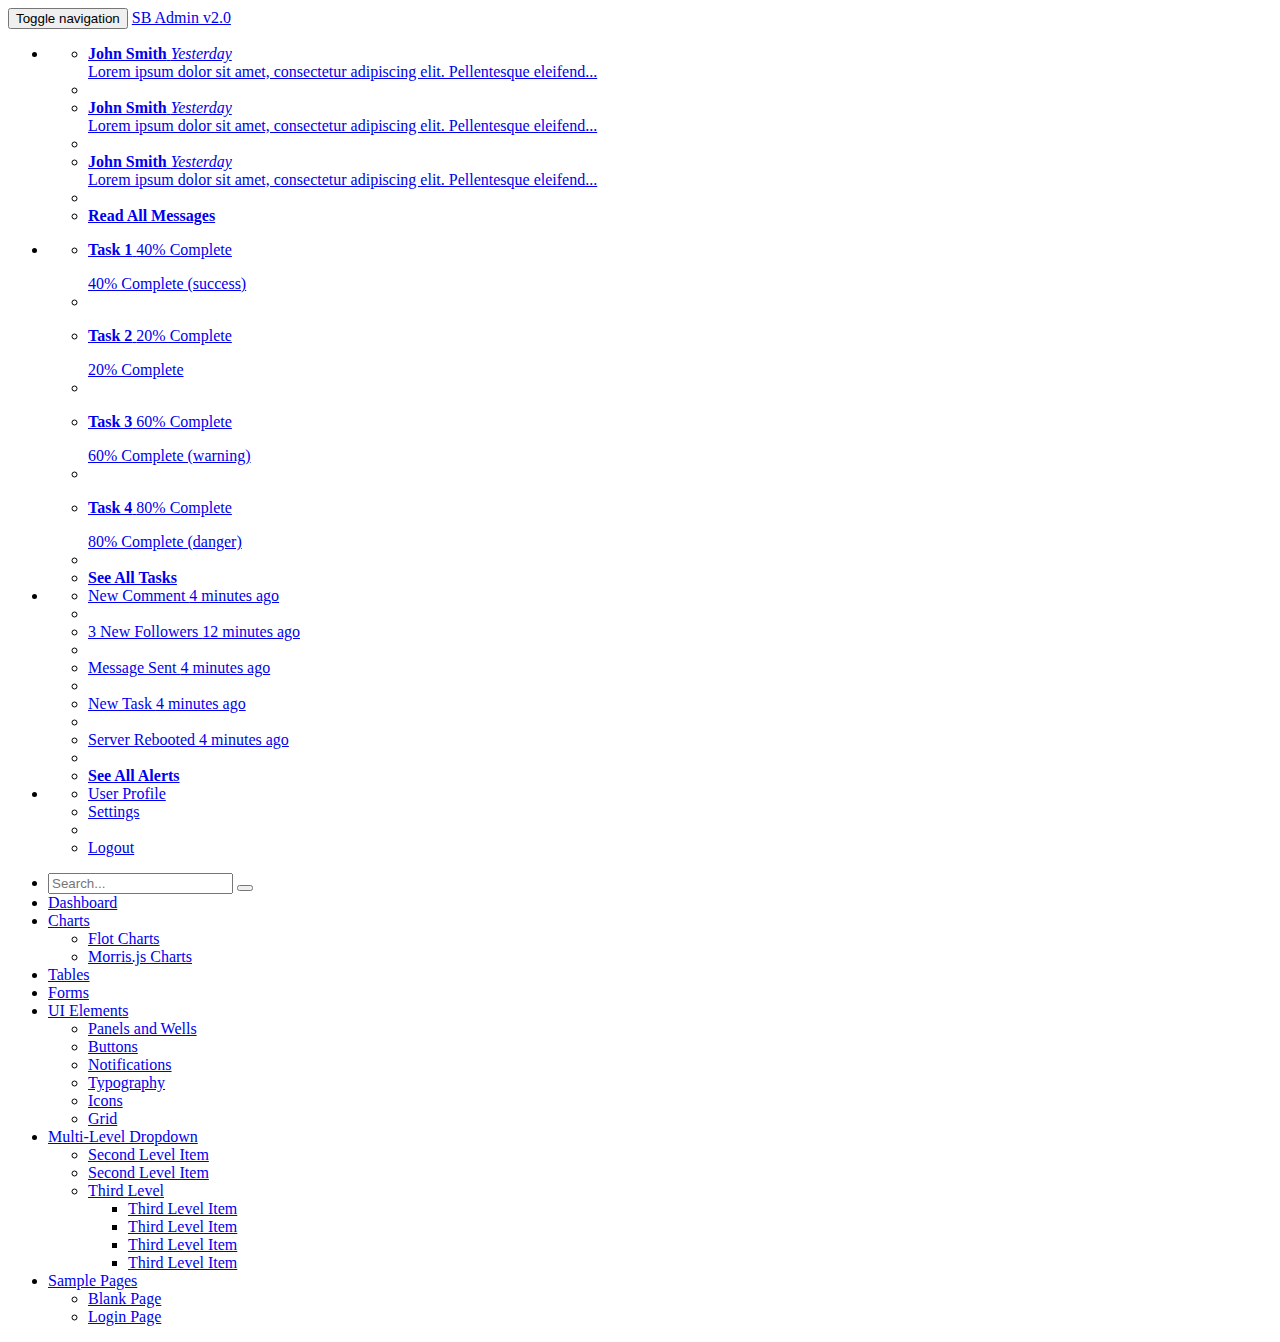
<file: src/main/resources/templates/layouts/admin.html>
<!DOCTYPE HTML>
<html class="hau-background" xmlns:th="http://www.thymeleaf.org">
<div th:replace="fragments/head::head"></div>
<body>
<div id="wrapper">
  <nav class="navbar navbar-default navbar-static-top" role="navigation" style="margin-bottom: 0">
    <div class="navbar-header">
      <button type="button" class="navbar-toggle" data-toggle="collapse" data-target=".navbar-collapse">
        <span class="sr-only">Toggle navigation</span>
        <span class="icon-bar"></span>
        <span class="icon-bar"></span>
        <span class="icon-bar"></span>
      </button>
      <a class="navbar-brand" href="index.html">SB Admin v2.0</a>
    </div>
    <!-- /.navbar-header -->

    <ul class="nav navbar-top-links navbar-right">
      <li class="dropdown">
        <a class="dropdown-toggle" data-toggle="dropdown" href="#">
          <i class="fa fa-envelope fa-fw"></i> <i class="fa fa-caret-down"></i>
        </a>
        <ul class="dropdown-menu dropdown-messages">
          <li>
            <a href="#">
              <div>
                <strong>John Smith</strong>
                                    <span class="pull-right text-muted">
                                        <em>Yesterday</em>
                                    </span>
              </div>
              <div>Lorem ipsum dolor sit amet, consectetur adipiscing elit. Pellentesque eleifend...</div>
            </a>
          </li>
          <li class="divider"></li>
          <li>
            <a href="#">
              <div>
                <strong>John Smith</strong>
                                    <span class="pull-right text-muted">
                                        <em>Yesterday</em>
                                    </span>
              </div>
              <div>Lorem ipsum dolor sit amet, consectetur adipiscing elit. Pellentesque eleifend...</div>
            </a>
          </li>
          <li class="divider"></li>
          <li>
            <a href="#">
              <div>
                <strong>John Smith</strong>
                                    <span class="pull-right text-muted">
                                        <em>Yesterday</em>
                                    </span>
              </div>
              <div>Lorem ipsum dolor sit amet, consectetur adipiscing elit. Pellentesque eleifend...</div>
            </a>
          </li>
          <li class="divider"></li>
          <li>
            <a class="text-center" href="#">
              <strong>Read All Messages</strong>
              <i class="fa fa-angle-right"></i>
            </a>
          </li>
        </ul>
        <!-- /.dropdown-messages -->
      </li>
      <!-- /.dropdown -->
      <li class="dropdown">
        <a class="dropdown-toggle" data-toggle="dropdown" href="#">
          <i class="fa fa-tasks fa-fw"></i> <i class="fa fa-caret-down"></i>
        </a>
        <ul class="dropdown-menu dropdown-tasks">
          <li>
            <a href="#">
              <div>
                <p>
                  <strong>Task 1</strong>
                  <span class="pull-right text-muted">40% Complete</span>
                </p>
                <div class="progress progress-striped active">
                  <div class="progress-bar progress-bar-success" role="progressbar" aria-valuenow="40" aria-valuemin="0"
                       aria-valuemax="100" style="width: 40%">
                    <span class="sr-only">40% Complete (success)</span>
                  </div>
                </div>
              </div>
            </a>
          </li>
          <li class="divider"></li>
          <li>
            <a href="#">
              <div>
                <p>
                  <strong>Task 2</strong>
                  <span class="pull-right text-muted">20% Complete</span>
                </p>
                <div class="progress progress-striped active">
                  <div class="progress-bar progress-bar-info" role="progressbar" aria-valuenow="20" aria-valuemin="0"
                       aria-valuemax="100" style="width: 20%">
                    <span class="sr-only">20% Complete</span>
                  </div>
                </div>
              </div>
            </a>
          </li>
          <li class="divider"></li>
          <li>
            <a href="#">
              <div>
                <p>
                  <strong>Task 3</strong>
                  <span class="pull-right text-muted">60% Complete</span>
                </p>
                <div class="progress progress-striped active">
                  <div class="progress-bar progress-bar-warning" role="progressbar" aria-valuenow="60" aria-valuemin="0"
                       aria-valuemax="100" style="width: 60%">
                    <span class="sr-only">60% Complete (warning)</span>
                  </div>
                </div>
              </div>
            </a>
          </li>
          <li class="divider"></li>
          <li>
            <a href="#">
              <div>
                <p>
                  <strong>Task 4</strong>
                  <span class="pull-right text-muted">80% Complete</span>
                </p>
                <div class="progress progress-striped active">
                  <div class="progress-bar progress-bar-danger" role="progressbar" aria-valuenow="80" aria-valuemin="0"
                       aria-valuemax="100" style="width: 80%">
                    <span class="sr-only">80% Complete (danger)</span>
                  </div>
                </div>
              </div>
            </a>
          </li>
          <li class="divider"></li>
          <li>
            <a class="text-center" href="#">
              <strong>See All Tasks</strong>
              <i class="fa fa-angle-right"></i>
            </a>
          </li>
        </ul>
        <!-- /.dropdown-tasks -->
      </li>
      <!-- /.dropdown -->
      <li class="dropdown">
        <a class="dropdown-toggle" data-toggle="dropdown" href="#">
          <i class="fa fa-bell fa-fw"></i> <i class="fa fa-caret-down"></i>
        </a>
        <ul class="dropdown-menu dropdown-alerts">
          <li>
            <a href="#">
              <div>
                <i class="fa fa-comment fa-fw"></i> New Comment
                <span class="pull-right text-muted small">4 minutes ago</span>
              </div>
            </a>
          </li>
          <li class="divider"></li>
          <li>
            <a href="#">
              <div>
                <i class="fa fa-twitter fa-fw"></i> 3 New Followers
                <span class="pull-right text-muted small">12 minutes ago</span>
              </div>
            </a>
          </li>
          <li class="divider"></li>
          <li>
            <a href="#">
              <div>
                <i class="fa fa-envelope fa-fw"></i> Message Sent
                <span class="pull-right text-muted small">4 minutes ago</span>
              </div>
            </a>
          </li>
          <li class="divider"></li>
          <li>
            <a href="#">
              <div>
                <i class="fa fa-tasks fa-fw"></i> New Task
                <span class="pull-right text-muted small">4 minutes ago</span>
              </div>
            </a>
          </li>
          <li class="divider"></li>
          <li>
            <a href="#">
              <div>
                <i class="fa fa-upload fa-fw"></i> Server Rebooted
                <span class="pull-right text-muted small">4 minutes ago</span>
              </div>
            </a>
          </li>
          <li class="divider"></li>
          <li>
            <a class="text-center" href="#">
              <strong>See All Alerts</strong>
              <i class="fa fa-angle-right"></i>
            </a>
          </li>
        </ul>
        <!-- /.dropdown-alerts -->
      </li>
      <!-- /.dropdown -->
      <li class="dropdown">
        <a class="dropdown-toggle" data-toggle="dropdown" href="#">
          <i class="fa fa-user fa-fw"></i> <i class="fa fa-caret-down"></i>
        </a>
        <ul class="dropdown-menu dropdown-user">
          <li><a href="#"><i class="fa fa-user fa-fw"></i> User Profile</a>
          </li>
          <li><a href="#"><i class="fa fa-gear fa-fw"></i> Settings</a>
          </li>
          <li class="divider"></li>
          <li><a href="login.html"><i class="fa fa-sign-out fa-fw"></i> Logout</a>
          </li>
        </ul>
        <!-- /.dropdown-user -->
      </li>
      <!-- /.dropdown -->
    </ul>
    <!-- /.navbar-top-links -->

    <div class="navbar-default sidebar" role="navigation">
      <div class="sidebar-nav navbar-collapse">
        <ul class="nav" id="side-menu">
          <li class="sidebar-search">
            <div class="input-group custom-search-form">
              <input type="text" class="form-control" placeholder="Search..."/>
                <span class="input-group-btn">
                  <button class="btn btn-default" type="button">
                    <i class="fa fa-search"></i>
                  </button>
                </span>
            </div>
            <!-- /input-group -->
          </li>
          <li>
            <a href="index.html"><i class="fa fa-dashboard fa-fw"></i> Dashboard</a>
          </li>
          <li>
            <a href="#"><i class="fa fa-bar-chart-o fa-fw"></i> Charts<span class="fa arrow"></span></a>
            <ul class="nav nav-second-level">
              <li>
                <a href="flot.html">Flot Charts</a>
              </li>
              <li>
                <a href="morris.html">Morris.js Charts</a>
              </li>
            </ul>
            <!-- /.nav-second-level -->
          </li>
          <li>
            <a href="tables.html"><i class="fa fa-table fa-fw"></i> Tables</a>
          </li>
          <li>
            <a href="forms.html"><i class="fa fa-edit fa-fw"></i> Forms</a>
          </li>
          <li>
            <a href="#"><i class="fa fa-wrench fa-fw"></i> UI Elements<span class="fa arrow"></span></a>
            <ul class="nav nav-second-level">
              <li>
                <a href="panels-wells.html">Panels and Wells</a>
              </li>
              <li>
                <a href="buttons.html">Buttons</a>
              </li>
              <li>
                <a href="notifications.html">Notifications</a>
              </li>
              <li>
                <a href="typography.html">Typography</a>
              </li>
              <li>
                <a href="icons.html"> Icons</a>
              </li>
              <li>
                <a href="grid.html">Grid</a>
              </li>
            </ul>
            <!-- /.nav-second-level -->
          </li>
          <li>
            <a href="#"><i class="fa fa-sitemap fa-fw"></i> Multi-Level Dropdown<span class="fa arrow"></span></a>
            <ul class="nav nav-second-level">
              <li>
                <a href="#">Second Level Item</a>
              </li>
              <li>
                <a href="#">Second Level Item</a>
              </li>
              <li>
                <a href="#">Third Level <span class="fa arrow"></span></a>
                <ul class="nav nav-third-level">
                  <li>
                    <a href="#">Third Level Item</a>
                  </li>
                  <li>
                    <a href="#">Third Level Item</a>
                  </li>
                  <li>
                    <a href="#">Third Level Item</a>
                  </li>
                  <li>
                    <a href="#">Third Level Item</a>
                  </li>
                </ul>
                <!-- /.nav-third-level -->
              </li>
            </ul>
            <!-- /.nav-second-level -->
          </li>
          <li>
            <a href="#"><i class="fa fa-files-o fa-fw"></i> Sample Pages<span class="fa arrow"></span></a>
            <ul class="nav nav-second-level">
              <li>
                <a href="blank.html">Blank Page</a>
              </li>
              <li>
                <a href="login.html">Login Page</a>
              </li>
            </ul>
            <!-- /.nav-second-level -->
          </li>
        </ul>
      </div>
      <!-- /.sidebar-collapse -->
    </div>
    <!-- /.navbar-static-side -->
  </nav>

  <div id="page-wrapper">
    <div layout:fragment="content">

    </div>
  </div>
</div>
<div th:replace="fragments/scripts::js"></div>
</body>
</html>
</file>
